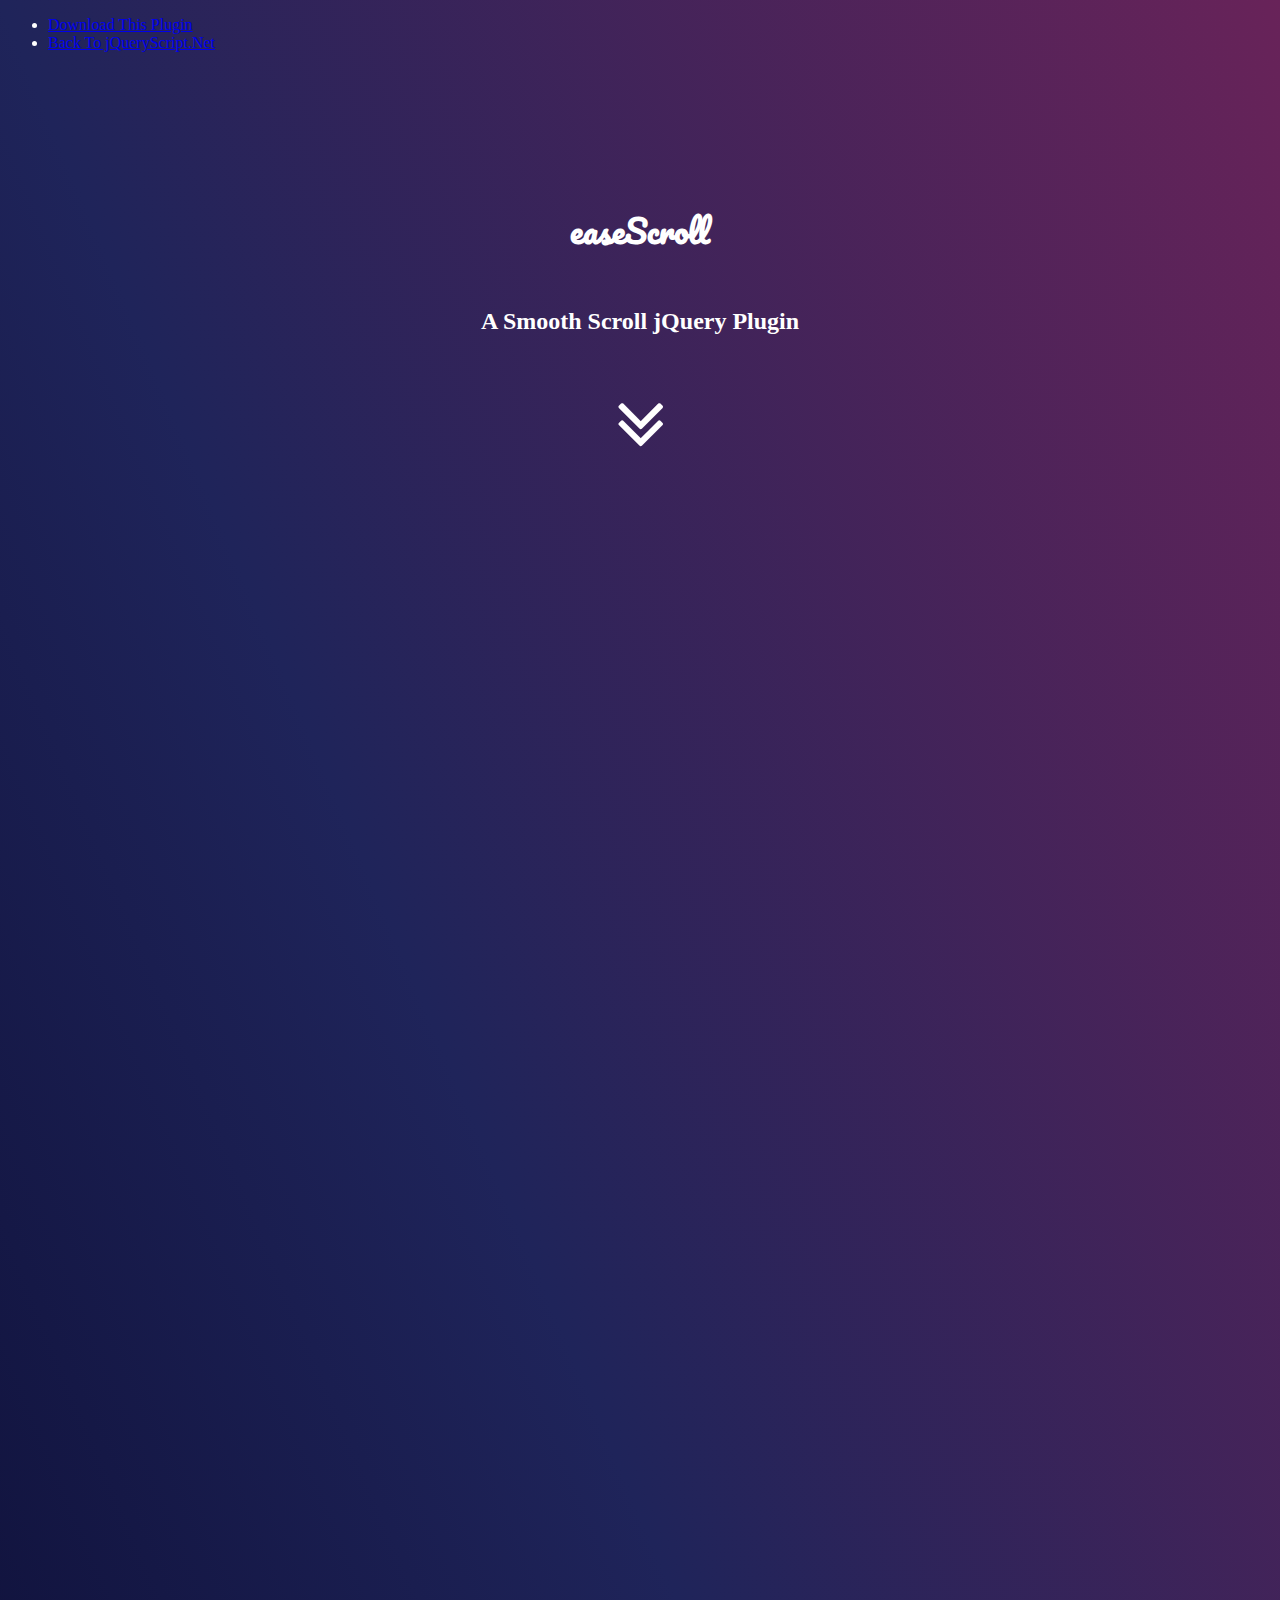
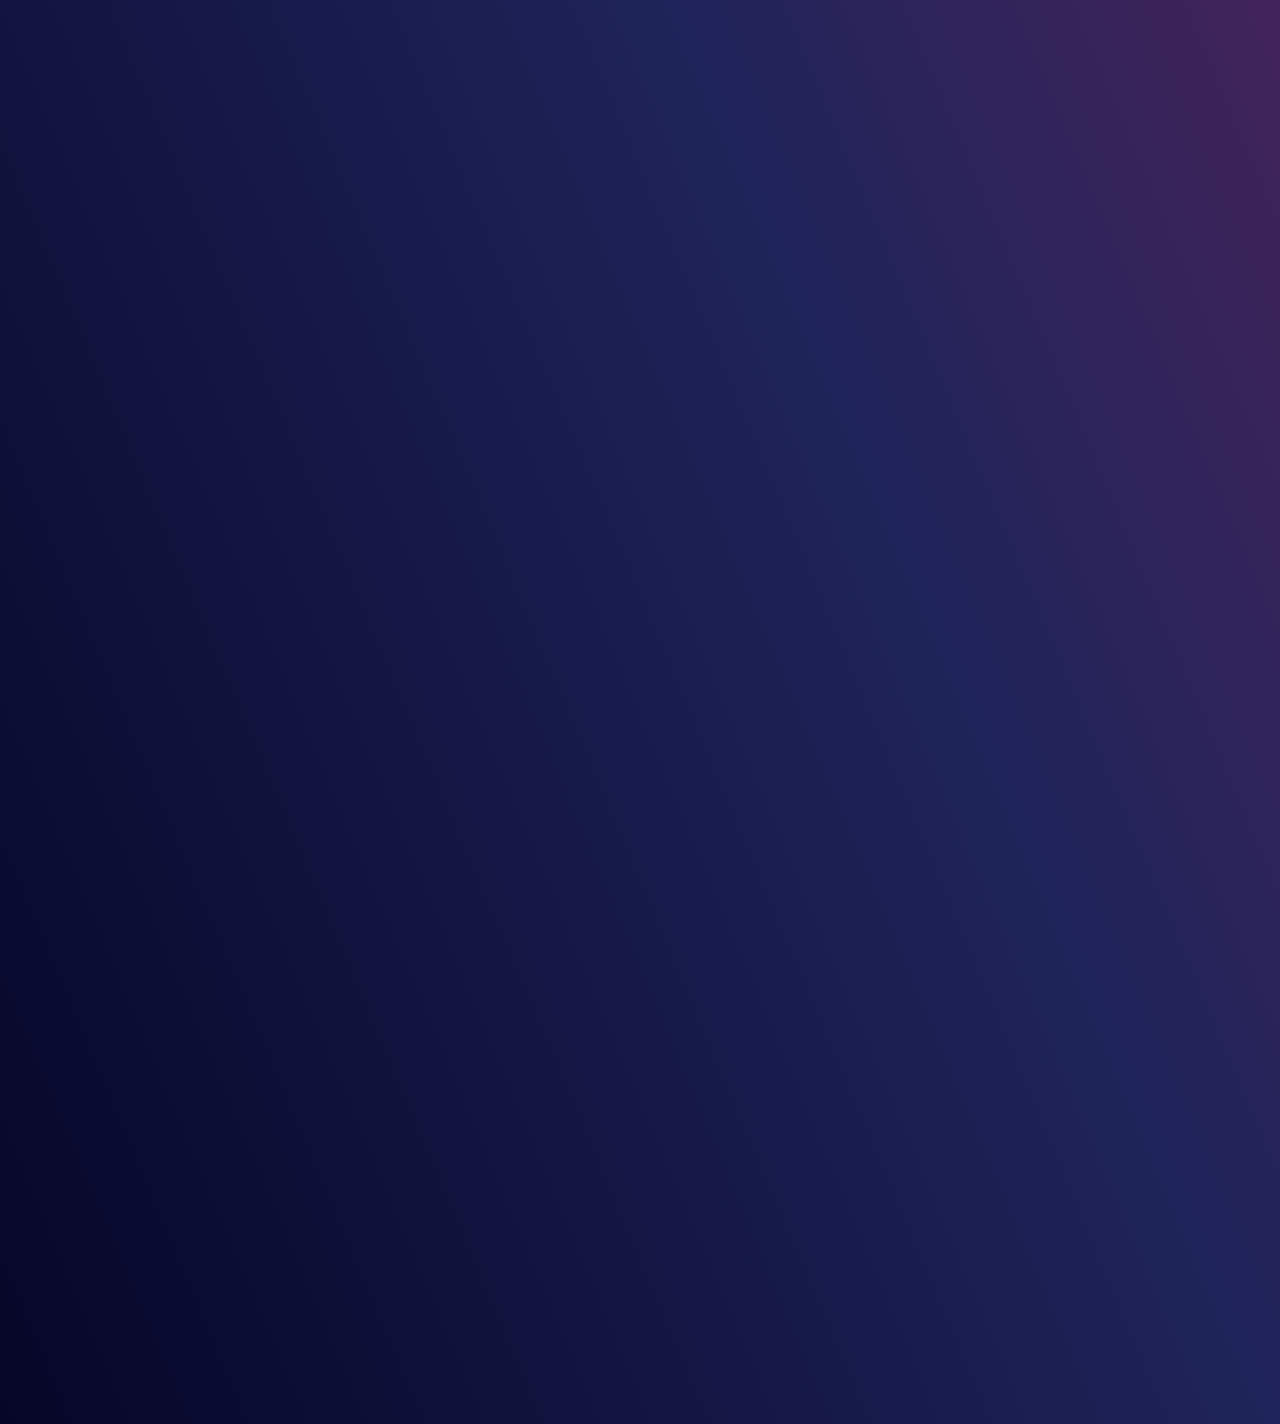
<file: scripts/easescroll/index.html>
<!doctype html>
<html>
<head>
<meta charset="utf-8">
<meta http-equiv="X-UA-Compatible" content="IE=edge,chrome=1">
<meta name="viewport" content="width=device-width, initial-scale=1">
<title>jQuery easeScroll Plugin Demo</title>
<link href="http://www.jqueryscript.net/css/jquerysctipttop.css" rel="stylesheet" type="text/css">
<link href='http://fonts.googleapis.com/css?family=Pacifico' rel='stylesheet' type='text/css'>
<link rel="stylesheet" href="http://netdna.bootstrapcdn.com/font-awesome/4.6.3/css/font-awesome.min.css">
<style>
        body { background: linear-gradient(to top right, #060628, #1F245A, #682359); color:#fff; font-family:'Roboto'; min-height:3000px; font-family:'Roboto';}
        .container { margin:150px auto; max-width:640px; text-align:center;}
        h1 { font-family:'Pacifico';}
        h2 { margin:50px auto;}
        </style>
</head>

<body>
<div id="jquery-script-menu">
<div class="jquery-script-center">
<ul>
<li><a href="http://www.jqueryscript.net/animation/Smooth-Mouse-Wheel-Scrolling-Plugin-With-jQuery-easeScroll.html">Download This Plugin</a></li>
<li><a href="http://www.jqueryscript.net/">Back To jQueryScript.Net</a></li>
</ul>
<div class="jquery-script-ads"><script type="text/javascript"><!--
google_ad_client = "ca-pub-2783044520727903";
/* jQuery_demo */
google_ad_slot = "2780937993";
google_ad_width = 728;
google_ad_height = 90;
//-->
</script>
<script type="text/javascript"
src="http://pagead2.googlesyndication.com/pagead/show_ads.js">
</script></div>
<div class="jquery-script-clear"></div>
</div>
</div>
<div class="container">
<h1>easeScroll</h1>
<h2>A Smooth Scroll jQuery Plugin</h2>
<p><i class="fa fa-angle-double-down fa-5x"></i></p>
</div>
<script src="http://code.jquery.com/jquery-3.1.1.min.js"></script>
<script src="jquery.easeScroll.js"></script>
<script>
$("html").easeScroll();
</script>
<script type="text/javascript">

  var _gaq = _gaq || [];
  _gaq.push(['_setAccount', 'UA-36251023-1']);
  _gaq.push(['_setDomainName', 'jqueryscript.net']);
  _gaq.push(['_trackPageview']);

  (function() {
    var ga = document.createElement('script'); ga.type = 'text/javascript'; ga.async = true;
    ga.src = ('https:' == document.location.protocol ? 'https://ssl' : 'http://www') + '.google-analytics.com/ga.js';
    var s = document.getElementsByTagName('script')[0]; s.parentNode.insertBefore(ga, s);
  })();

</script>
</body>
</html>
</file>
